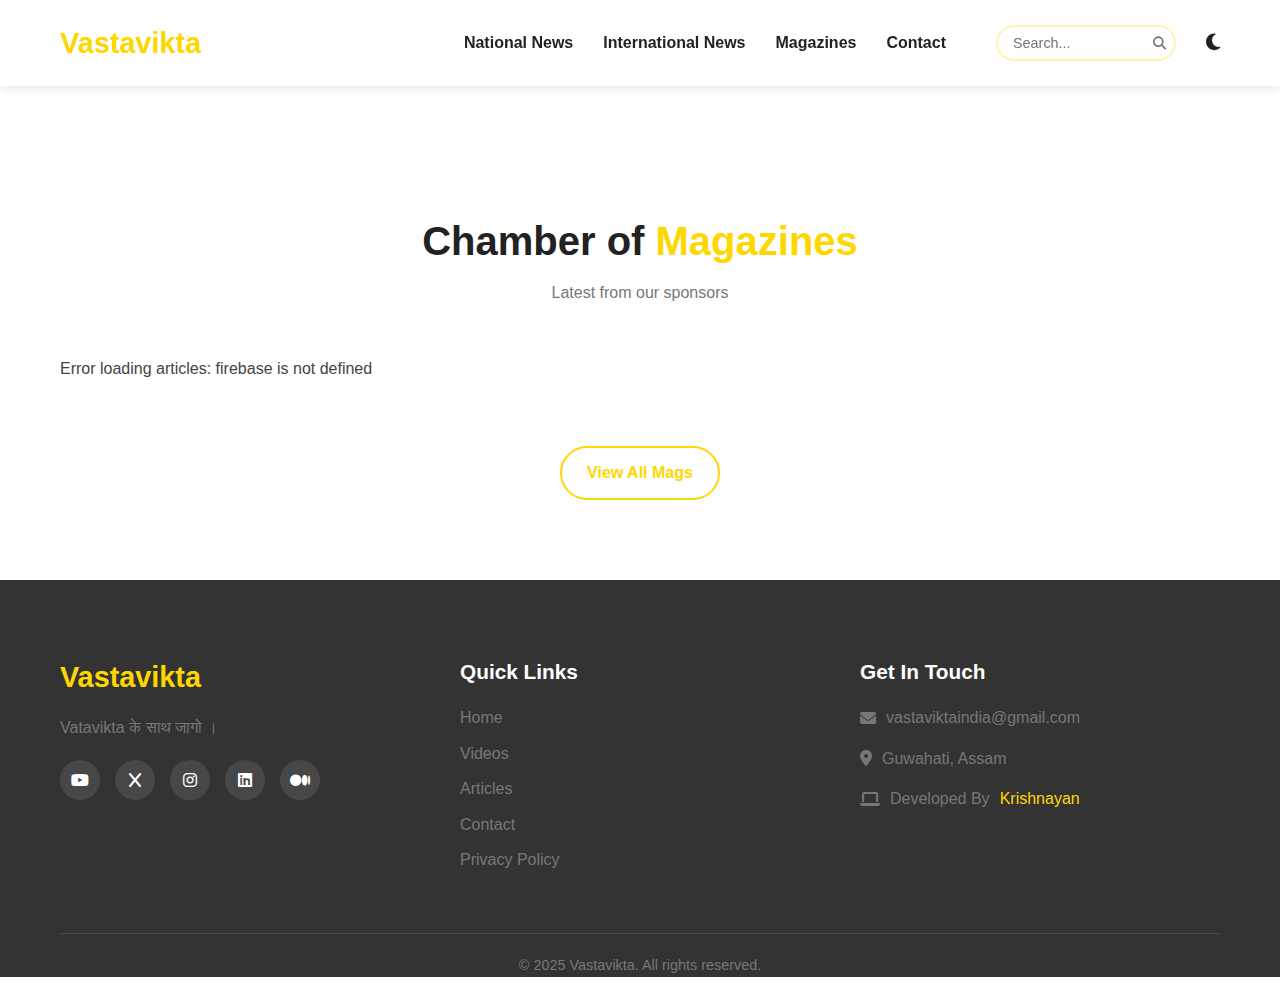
<file: magazines.html>
<!DOCTYPE html>
<html lang="en">
<head>
    <meta charset="UTF-8">
    <meta name="viewport" content="width=device-width, initial-scale=1.0">
    <title>Vastavikta - Home</title>
    <link rel="stylesheet" href="assets/css/styles.css">
    <link rel="stylesheet" href="https://cdnjs.cloudflare.com/ajax/libs/font-awesome/6.4.0/css/all.min.css">
</head>
<body>
    
    <!-- Navbar -->
    <nav class="navbar">
        <div class="container">
            <a href="index.html" class="logo"><span>Vastavikta</span></a>
            <div class="nav-links">
                <a href="national.html" class="nav-link">National News</a>
                <a href="international.html" class="nav-link">International News</a>
                <a href="magazines.html" class="nav-link">Magazines</a>
                <a href="index.html#contact" class="nav-link">Contact</a>
                <div class="search-container">
                    <input type="text" placeholder="Search..." class="search-input">
                    <button class="search-button"><i class="fas fa-search"></i></button>
                </div>
                <div class="theme-toggle">
                    <i class="fas fa-moon"></i>
                </div>
            </div>
            <div class="hamburger">
                <div class="bar"></div>
                <div class="bar"></div>
                <div class="bar"></div>
            </div>
        </div>
    </nav>

    <!-- Spacing -->
    <br>
    <br>

    <!-- Featured Articles Section -->
    <section id="articles" class="featured-articles">
        <div class="container">
            <h2 class="section-title">Chamber of <span>Magazines</span></h2>
            <p class="section-subtitle">Latest from our sponsors</p>
            <div class="article-grid">
                <div class="article-card">
                    <a href="pdfviewer.html" class="article-card">
                    <div class="article-image">
                        <img src="assets/images/magcover1.jpg" alt="Article image"></a>
                    </div>
                    <div class="article-content">
                        <span class="article-category">Sponsor Name</span>
                        <h3 class="article-title">Sponsor Magazine Name</h3>
                        <p class="article-excerpt">Sponsor Magazine Details Sponsor Magazine Details Sponsor Magazine Details Sponsor Magazine Details Sponsor Magazine Details...</p>
                        <div class="article-meta">
                            <span><i class="fas fa-clock"></i> 5 min read</span>
                            <a href="#" class="read-more">Read More <i class="fas fa-arrow-right"></i></a>
                        </div>
                    </div>
                </div>
                
                <div class="article-card">
                    <div class="article-image">
                        <a href="pdfviewer.html" class="article-card">
                        <img src="assets/images/magcover2.jpg" alt="Article image">
                    </div>
                    <div class="article-content">
                        <span class="article-category">Sponsor Name</span>
                        <h3 class="article-title">Sponsor Magazine Name</h3>
                        <p class="article-excerpt">Sponsor Magazine Details Sponsor Magazine Details Sponsor Magazine Details Sponsor Magazine Details Sponsor Magazine Details...</p>
                        <div class="article-meta">
                            <span><i class="fas fa-clock"></i> 7 min read</span>
                            <a href="#" class="read-more">Read More <i class="fas fa-arrow-right"></i></a>
                        </div>
                    </div>
                </div>
                
                <div class="article-card">
                    <div class="article-image">
                        <a href="pdfviewer.html" class="article-card">
                        <img src="assets/images/magcover3.jpg" alt="Article image">
                    </div>
                    <div class="article-content">
                        <span class="article-category">Sponsor Name</span>
                        <h3 class="article-title">Sponsor Magazine Name</h3>
                        <p class="article-excerpt">Sponsor Magazine Details Sponsor Magazine Details Sponsor Magazine Details Sponsor Magazine Details Sponsor Magazine Details...</p>
                        <div class="article-meta">
                            <span><i class="fas fa-clock"></i> 8 min read</span>
                            <a href="#" class="read-more">Read More <i class="fas fa-arrow-right"></i></a>
                        </div>
                    </div>
                </div>
            </div>
            
            <div class="section-footer">
                <a href="#" class="btn btn-secondary">View All Mags</a>
            </div>
        </div>
    </section>

    <!-- Footer -->
    <footer id="contact" class="footer">
        <div class="container">
            <div class="footer-content">
                <div class="footer-about">
                    <h3 class="footer-title"><span>Vastavikta</span></h3>
                    <p class="footer-text">Vatavikta के साथ जागो ।</p>
                    <div class="social-links">
                        <a href="#"><i class="fab fa-youtube"></i></a>
                        <a href="#"><i class="fab fa-x"></i></a>
                        <a href="#"><i class="fab fa-instagram"></i></a>
                        <a href="#"><i class="fab fa-linkedin"></i></a>
                        <a href="#"><i class="fab fa-medium"></i></a>
                    </div>
                </div>
                
                <div class="footer-links">
                    <h4 class="links-title">Quick Links</h4>
                    <ul>
                        <li><a href="#home">Home</a></li>
                        <li><a href="#videos">Videos</a></li>
                        <li><a href="#articles">Articles</a></li>
                        <li><a href="#contact">Contact</a></li>
                        <li><a href="#">Privacy Policy</a></li>
                    </ul>
                </div>
                
                <div class="footer-contact">
                    <h4 class="links-title">Get In Touch</h4>
                    <ul>
                        <li><i class="fas fa-envelope"></i> vastaviktaindia@gmail.com</li>
                        <li><i class="fas fa-map-marker-alt"></i> Guwahati, Assam</li>
                        <li class="footer-links"><i class="fas fa-laptop"></i> Developed By <a href="#"><span>Krishnayan</span></a></li>
                    </ul>
                </div>
            </div>
            
            <div class="footer-bottom">
                <p>&copy; 2025 Vastavikta. All rights reserved.</p>
            </div>
        </div>
    </footer>

    <script src="assets/js/script.js"></script>
</body>
</html>
</file>
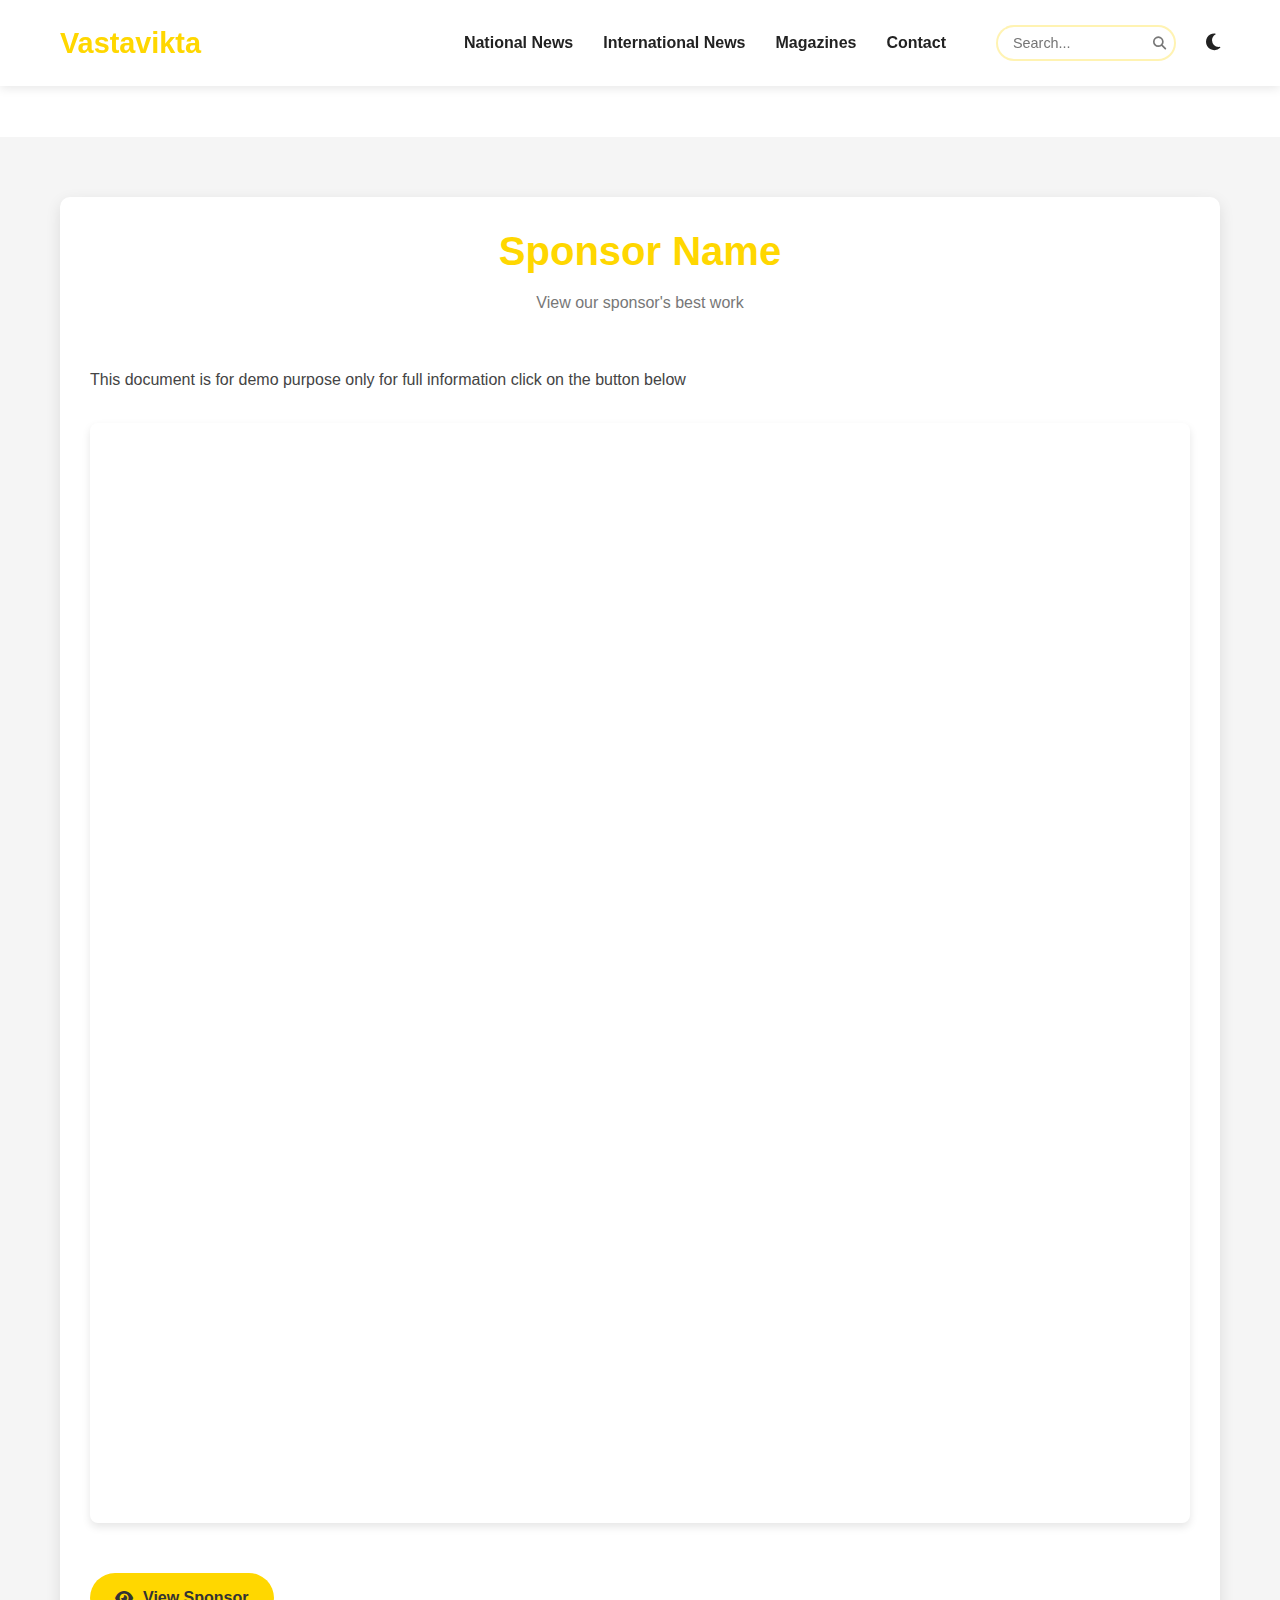
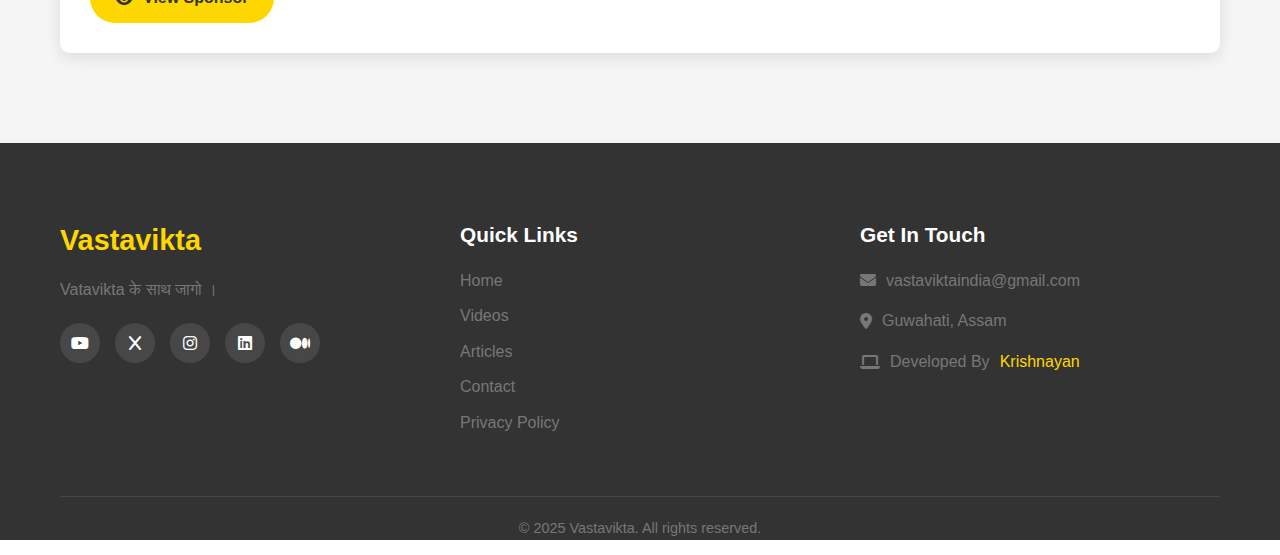
<file: pdfviewer.html>
<!DOCTYPE html>
<html lang="en">
<head>
    <meta charset="UTF-8">
    <meta name="viewport" content="width=device-width, initial-scale=1.0">
    <title>Vastavikta - Home</title>
    <link rel="stylesheet" href="assets/css/styles.css">
    <link rel="stylesheet" href="https://cdnjs.cloudflare.com/ajax/libs/font-awesome/6.4.0/css/all.min.css">
</head>
</head>
<body>

    <!-- Navbar -->
    <nav class="navbar">
        <div class="container">
            <a href="index.html" class="logo"><span>Vastavikta</span></a>
            <div class="nav-links">
                <a href="national.html" class="nav-link">National News</a>
                <a href="international.html" class="nav-link">International News</a>
                <a href="magazines.html" class="nav-link">Magazines</a>
                <a href="index.html#contact" class="nav-link">Contact</a>
                <div class="search-container">
                    <input type="text" placeholder="Search..." class="search-input">
                    <button class="search-button"><i class="fas fa-search"></i></button>
                </div>
                <div class="theme-toggle">
                    <i class="fas fa-moon"></i>
                </div>
            </div>
            <div class="hamburger">
                <div class="bar"></div>
                <div class="bar"></div>
                <div class="bar"></div>
            </div>
        </div>
    </nav>

    <!-- Spacing -->
    <br>
    <br>

    <!-- PDF Viewer Section -->
    <section class="pdf-viewer-section">
        <div class="container">
            <div class="pdf-container">
                <h2 class="section-title"><span>Sponsor Name</span></h2>
                <p class="section-subtitle">View our sponsor's best work</p>
                
                <p class="pdf-description">
                    This document is for demo purpose only for full information click on the button below
                </p>
                
                <!-- PDF Viewer -->
                <div class="pdf-viewer-wrapper">
                    <iframe src="https://drive.google.com/file/d/1PGctiAlKSqOLyITvJwvknvmYDQpYmDz8/preview" frameborder="0" allowfullscreen>
                    </iframe>
                </div>
                
                <!-- Alternative for direct PDF embedding (less reliable) 
                <object data="sample.pdf" type="application/pdf" width="100%" height="600px">
                    <p>Your browser doesn't support PDF viewing. Please <a href="sample.pdf">download the PDF</a> instead.</p>
                </object> -->
                
                <a href="sample.pdf" class="pdf-download-btn" download>
                    <i class="fas fa-eye"></i> View Sponsor
                </a>
            </div>
        </div>
    </section>

    <!-- Footer -->
    <footer id="contact" class="footer">
        <div class="container">
            <div class="footer-content">
                <div class="footer-about">
                    <h3 class="footer-title"><span>Vastavikta</span></h3>
                    <p class="footer-text">Vatavikta के साथ जागो ।</p>
                    <div class="social-links">
                        <a href="#"><i class="fab fa-youtube"></i></a>
                        <a href="#"><i class="fab fa-x"></i></a>
                        <a href="#"><i class="fab fa-instagram"></i></a>
                        <a href="#"><i class="fab fa-linkedin"></i></a>
                        <a href="#"><i class="fab fa-medium"></i></a>
                    </div>
                </div>
                
                <div class="footer-links">
                    <h4 class="links-title">Quick Links</h4>
                    <ul>
                        <li><a href="#home">Home</a></li>
                        <li><a href="#videos">Videos</a></li>
                        <li><a href="#articles">Articles</a></li>
                        <li><a href="#contact">Contact</a></li>
                        <li><a href="#">Privacy Policy</a></li>
                    </ul>
                </div>
                
                <div class="footer-contact">
                    <h4 class="links-title">Get In Touch</h4>
                    <ul>
                        <li><i class="fas fa-envelope"></i> vastaviktaindia@gmail.com</li>
                        <li><i class="fas fa-map-marker-alt"></i> Guwahati, Assam</li>
                        <li class="footer-links"><i class="fas fa-laptop"></i> Developed By <a href="#"><span>Krishnayan</span></a></li>
                    </ul>
                </div>
            </div>
            
            <div class="footer-bottom">
                <p>&copy; 2025 Vastavikta. All rights reserved.</p>
            </div>
        </div>
    </footer>
    <script src="assets/js/script.js"></script>
    <script>    // Additional PDF Viewer functionality
    // Replace the example PDF URL with your actual PDF URL
    const pdfUrl = 'your-document.pdf';
    const pdfViewer = document.querySelector('.pdf-viewer-wrapper iframe');
    
    // Update the PDF viewer source
    if (pdfViewer) {
        pdfViewer.src = `https://drive.google.com/file/d/1PGctiAlKSqOLyITvJwvknvmYDQpYmDz8/preview`;
    }
    
    // Update download link
    const downloadBtn = document.querySelector('.pdf-download-btn');
    if (downloadBtn) {
        downloadBtn.href = pdfUrl;
    }
    
    // Add PDF loading state
    const pdfWrapper = document.querySelector('.pdf-viewer-wrapper');
    if (pdfWrapper) {
        pdfWrapper.insertAdjacentHTML('beforeend', 
            '<div class="pdf-loading" style="position:absolute;top:0;left:0;width:100%;height:100%;display:flex;justify-content:center;align-items:center;background:var(--light-color);">' +
            '<div style="text-align:center;">' +
            '<i class="fas fa-spinner fa-spin" style="font-size:2rem;color:var(--primary-color);margin-bottom:10px;"></i>' +
            '<p>Loading PDF...</p>' +
            '</div></div>');
        
        if (pdfViewer) {
            pdfViewer.onload = function() {
                const loadingElement = pdfWrapper.querySelector('.pdf-loading');
                if (loadingElement) {
                    loadingElement.style.display = 'none';
                }
            };
        }
    }
</script>
</body>

</html>
</file>
<file: assets/css/styles.css>
/* Base Styles */
:root {
    --primary-color: #FFD700;
    --primary-dark: #FFC000;
    --secondary-color: #333333;
    --light-color: #FFFFFF;
    --dark-color: #222222;
    --gray-color: #F5F5F5;
    --text-color: #444444;
    --text-light: #777777;
    --category-title: #000000;
    --shadow: 0 5px 15px rgba(0, 0, 0, 0.1);
    --transition: all 0.3s ease;
}

[data-theme="dark"] {
    --primary-color: #FFD700;
    --primary-dark: #FFC000;
    --secondary-color: #333333;
    --light-color: #222222;
    --dark-color: #FFFFFF;
    --gray-color: #333333;
    --text-color: #EEEEEE;
    --text-light: #777777;
    --category-title: #000000;
    --shadow: 0 5px 15px rgba(0, 0, 0, 0.3);
}

* {
    margin: 0;
    padding: 0;
    box-sizing: border-box;
}

html {
    scroll-behavior: smooth;
}

body {
    font-family: 'Segoe UI', Tahoma, Geneva, Verdana, sans-serif;
    line-height: 1.6;
    color: var(--text-color);
    background-color: var(--light-color);
    transition: var(--transition);
}

.container {
    max-width: 1200px;
    margin: 0 auto;
    padding: 0 20px;
}

section {
    padding: 80px 0;
}

h1, h2, h3, h4 {
    line-height: 1.2;
    margin-bottom: 15px;
}

p {
    margin-bottom: 15px;
}

a {
    text-decoration: none;
    color: inherit;
    transition: var(--transition);
}

ul {
    list-style: none;
}

img {
    max-width: 100%;
    height: auto;
}

.btn {
    display: inline-block;
    padding: 12px 25px;
    border-radius: 30px;
    font-weight: 600;
    text-transform: capitalize;
    transition: var(--transition);
    border: none;
    cursor: pointer;
}

.btn-primary {
    background-color: var(--primary-color);
    color: var(--secondary-color);
}

.btn-primary:hover {
    background-color: var(--primary-dark);
    transform: translateY(-3px);
    box-shadow: var(--shadow);
}

.btn-secondary {
    background-color: transparent;
    color: var(--primary-color);
    border: 2px solid var(--primary-color);
}

.btn-secondary:hover {
    background-color: var(--primary-color);
    color: var(--category-title);
    transform: translateY(-3px);
    box-shadow: var(--shadow);
}

.section-title {
    font-size: 2.5rem;
    text-align: center;
    margin-bottom: 15px;
    position: relative;
    color: var(--dark-color);
}

.section-title span {
    color: var(--primary-color);
}

.section-subtitle {
    text-align: center;
    max-width: 600px;
    margin: 0 auto 50px;
    color: var(--text-light);
}

/* Navbar */
.navbar {
    position: fixed;
    top: 0;
    left: 0;
    width: 100%;
    padding: 20px 0;
    z-index: 1000;
    background-color: var(--light-color);
    box-shadow: 0 2px 10px rgba(0, 0, 0, 0.1);
    transition: var(--transition);
}

.navbar.scrolled {
    padding: 15px 0;
    background-color: rgba(255, 255, 255, 0.95);
    backdrop-filter: blur(10px);
}

[data-theme="dark"] .navbar.scrolled {
    background-color: rgba(34, 34, 34, 0.95);
}

.navbar .container {
    display: flex;
    justify-content: space-between;
    align-items: center;
}

.logo {
    font-size: 1.8rem;
    font-weight: 700;
    color: var(--dark-color);
}

.logo span {
    color: var(--primary-color);
}

.nav-links {
    display: flex;
    align-items: center;
    gap: 30px;
}

.nav-link {
    font-weight: 800;
    position: relative;
    color: var(--dark-color);
}

.nav-link::after {
    content: '';
    position: absolute;
    bottom: -5px;
    left: 0;
    width: 0;
    height: 2px;
    background-color: var(--primary-color);
    transition: var(--transition);
}

.nav-link:hover::after {
    width: 100%;
}

.theme-toggle {
    cursor: pointer;
    font-size: 1.2rem;
    color: var(--dark-color);
    transition: var(--transition);
}

.theme-toggle:hover {
    color: var(--primary-color);
    transform: rotate(30deg);
}

.hamburger {
    display: none;
    cursor: pointer;
    flex-direction: column;
    justify-content: space-between;
    width: 30px;
    height: 20px;
}

.hamburger .bar {
    width: 100%;
    height: 3px;
    background-color: var(--dark-color);
    transition: var(--transition);
}

.hamburger.active .bar:nth-child(1) {
    transform: translateY(8px) rotate(45deg);
}

.hamburger.active .bar:nth-child(2) {
    opacity: 0;
}

.hamburger.active .bar:nth-child(3) {
    transform: translateY(-8px) rotate(-45deg);
}

/* Hero Section */
.hero {
    padding-top: 120px;
    background: linear-gradient(135deg, rgba(255, 215, 0, 0.1) 0%, rgba(255, 255, 255, 0) 100%);
}

.hero .container {
    display: flex;
    align-items: center;
    gap: 50px;
}

.hero-content {
    flex: 1;
    animation: fadeInLeft 1s ease;
}

.hero-image {
    flex: 1;
    animation: fadeInRight 1s ease;
}

.hero-title {
    font-size: 3.5rem;
    color: var(--dark-color);
    margin-bottom: 20px;
}

.hero-title span {
    color: var(--primary-color);
}

.hero-subtitle {
    font-size: 1.5rem;
    color: var(--text-light);
    margin-bottom: 20px;
}

.hero-text {
    font-size: 1.1rem;
    margin-bottom: 30px;
    max-width: 500px;
}

.hero-buttons {
    display: flex;
    gap: 20px;
}

.image-wrapper {
    position: relative;
    border-radius: 20px;
    overflow: hidden;
    box-shadow: var(--shadow);
}

.image-wrapper::before {
    content: '';
    position: absolute;
    top: 0;
    left: 0;
    width: 100%;
    height: 100%;
    background: linear-gradient(45deg, var(--primary-color), rgba(255, 215, 0, 0.3));
    opacity: 0.3;
    z-index: 1;
}

.image-wrapper img {
    display: block;
    width: 100%;
    height: auto;
    transition: var(--transition);
}

.hero-scroll {
    text-align: center;
    margin-top: 50px;
    animation: bounce 2s infinite;
}

.hero-scroll a {
    display: inline-block;
    width: 50px;
    height: 50px;
    line-height: 50px;
    border-radius: 50%;
    background-color: var(--primary-color);
    color: var(--category-title);
    font-size: 1.2rem;
    transition: var(--transition);
}

.hero-scroll a:hover {
    transform: translateY(5px);
    background-color: var(--primary-dark);
}

/* Featured Videos */
.featured-videos {
    background-color: var(--gray-color);
}

.video-grid {
    display: grid;
    grid-template-columns: repeat(auto-fill, minmax(350px, 1fr));
    gap: 30px;
    margin-top: 50px;
}

.video-card {
    background-color: var(--light-color);
    border-radius: 10px;
    overflow: hidden;
    box-shadow: var(--shadow);
    transition: var(--transition);
}

.video-card:hover {
    transform: translateY(-10px);
    box-shadow: 0 15px 30px rgba(0, 0, 0, 0.15);
}

.video-thumbnail {
    position: relative;
    height: 200px;
    overflow: hidden;
}

.video-thumbnail img {
    width: 100%;
    height: 100%;
    object-fit: cover;
    transition: var(--transition);
}

.video-card:hover .video-thumbnail img {
    transform: scale(1.1);
}

.play-button {
    position: absolute;
    top: 50%;
    left: 50%;
    transform: translate(-50%, -50%);
    width: 60px;
    height: 60px;
    background-color: rgba(255, 215, 0, 0.8);
    border-radius: 50%;
    display: flex;
    align-items: center;
    justify-content: center;
    color: var(--secondary-color);
    font-size: 1.5rem;
    opacity: 0;
    transition: var(--transition);
}

.video-card:hover .play-button {
    opacity: 1;
}

.video-content {
    padding: 20px;
}

.video-title {
    font-size: 1.3rem;
    color: var(--dark-color);
}

.video-desc {
    color: var(--text-light);
    margin-bottom: 15px;
}

.video-meta {
    display: flex;
    justify-content: space-between;
    color: var(--text-light);
    font-size: 0.9rem;
}

.video-meta span {
    display: flex;
    align-items: center;
    gap: 5px;
}

.section-footer {
    text-align: center;
    margin-top: 50px;
}

/* Featured Articles */
.article-grid {
    display: grid;
    grid-template-columns: repeat(auto-fill, minmax(350px, 1fr));
    gap: 30px;
    margin-top: 50px;
}

.article-card {
    background-color: var(--light-color);
    border-radius: 10px;
    overflow: hidden;
    box-shadow: var(--shadow);
    transition: var(--transition);
}

.article-card:hover {
    transform: translateY(-10px);
    box-shadow: 0 15px 30px rgba(0, 0, 0, 0.15);
}

.article-image-container {
  margin: 20px 0;
  text-align: center;
}

.article-image-container img {
  max-width: 100%;
  height: auto;
  max-height: 500px;
  border-radius: 8px;
  object-fit: cover;
}

.article-image {
    height: 200px;
    overflow: hidden;
}

.article-image img {
    width: 100%;
    height: 100%;
    object-fit: cover;
    transition: var(--transition);
}

.article-card:hover .article-image img {
    transform: scale(1.1);
}

.article-content {
    padding: 20px;
}

.article-category {
    display: inline-block;
    padding: 5px 15px;
    background-color: var(--primary-color);
    color: var(--category-title);
    border-radius: 30px;
    font-size: 0.8rem;
    font-weight: 600;
    margin-bottom: 15px;
}

.article-title {
    font-size: 1.3rem;
    color: var(--dark-color);
}

.article-excerpt {
    color: var(--text-light);
    margin-bottom: 15px;
}

.article-meta {
    display: flex;
    justify-content: space-between;
    align-items: center;
    color: var(--text-light);
    font-size: 0.9rem;
}

.read-more {
    color: var(--primary-color);
    font-weight: 600;
    display: flex;
    align-items: center;
    gap: 5px;
}

.read-more i {
    transition: var(--transition);
}

.read-more:hover i {
    transform: translateX(5px);
}

/* Footer */
.footer {
    background-color: var(--secondary-color);
    color: var(--light-color);
    padding: 80px 0 0;
}

.footer-content {
    display: grid;
    grid-template-columns: repeat(auto-fit, minmax(250px, 1fr));
    gap: 40px;
    margin-bottom: 50px;
}

.footer-title {
    color: var(--primary-color);
    font-size: 1.8rem;
    margin-bottom: 20px;
}

.footer-title span {
    color: var(--primary-color);
}

.footer-text {
    margin-bottom: 20px;
    color: var(--text-light);
}

.social-links {
    display: flex;
    gap: 15px;
}

.social-links a {
    display: flex;
    align-items: center;
    justify-content: center;
    width: 40px;
    height: 40px;
    border-radius: 50%;
    background-color: rgba(255, 255, 255, 0.1);
    color: var(--light-color);
    transition: var(--transition);
}

.social-links a:hover {
    background-color: var(--primary-color);
    color: var(--secondary-color);
    transform: translateY(-5px);
}

.links-title {
    font-size: 1.3rem;
    margin-bottom: 20px;
    color: #FFFFFF;
}

.footer-links span{
    color: var(--primary-color);
}

.footer-links ul li {
    margin-bottom: 10px;
}

.footer-links ul li a {
    color: var(--text-light);
    transition: var(--transition);
}

.footer-links ul li a:hover {
    color: var(--primary-color);
    padding-left: 5px;
}

.footer-contact ul li {
    display: flex;
    align-items: center;
    gap: 10px;
    margin-bottom: 15px;
    color: var(--text-light);
}

.footer-bottom {
    border-top: 1px solid rgba(255, 255, 255, 0.1);
    padding-top: 20px;
    text-align: center;
    color: var(--text-light);
    font-size: 0.9rem;
}

.footer-credits {
    margin-top: 10px;
}

.footer-credits i {
    color: #ff6b6b;
}

/* Search Bar Styles */
.search-container {
    position: relative;
    display: flex;
    align-items: center;
    margin-left: 20px;
}

.search-input {
    padding: 8px 15px;
    padding-right: 35px;
    border: 2px solid rgba(255, 215, 0, 0.3);
    border-radius: 30px;
    background-color: var(--light-color);
    color: var(--text-color);
    transition: var(--transition);
    width: 180px;
    font-size: 0.9rem;
}

.search-input:focus {
    outline: none;
    border-color: var(--primary-color);
    width: 220px;
}

.search-button {
    position: absolute;
    right: 10px;
    background: transparent;
    border: none;
    color: var(--text-light);
    cursor: pointer;
    transition: var(--transition);
}

.search-input:focus + .search-button {
    color: var(--primary-color);
}

/* Search Highlight Styles */
.search-highlight {
    background-color: var(--primary-color);
    color: var(--category-title);
    padding: 0 2px;
    border-radius: 2px;
}

.first-match {
    background-color: #ff5252;
    color: white;
    padding: 0 2px;
    border-radius: 2px;
    animation: pulse 1s;
}

@keyframes pulse {
    0% { background-color: #ff5252; }
    50% { background-color: #ff8a80; }
    100% { background-color: #ff5252; }
}

/* Mobile Search Styles */
@media (max-width: 768px) {
    .search-container {
        display: none;
        width: 100%;
        margin: 20px 0;
    }
    
    .nav-links.active .search-container {
        display: flex;
    }
    
    .search-input {
        width: 100%;
    }
    
    .search-input:focus {
        width: 100%;
    }
}

        /* PDF Viewer Specific Styles */
        .pdf-viewer-section {
            padding: 60px 0;
            background-color: var(--gray-color);
        }
        
        .pdf-container {
            background-color: var(--light-color);
            border-radius: 10px;
            box-shadow: var(--shadow);
            padding: 30px;
            margin-bottom: 30px;
        }
        
        .pdf-viewer-wrapper {
            position: relative;
            width: 100%;
            padding-bottom: 100%; 
            height: 100%;
            overflow: hidden;
            margin: 30px 0;
            border-radius: 8px;
            box-shadow: 0 4px 8px rgba(0, 0, 0, 0.1);
        }
        
        .pdf-viewer-wrapper iframe {
            position: absolute;
            top: 0;
            left: 0;
            width: 100%;
            height: 100%;
            border: none;
        }
        
        .pdf-download-btn {
            display: inline-flex;
            align-items: center;
            gap: 10px;
            padding: 12px 25px;
            background-color: var(--primary-color);
            color: var(--secondary-color);
            border-radius: 30px;
            font-weight: 600;
            transition: var(--transition);
            margin-top: 20px;
        }
        
        .pdf-download-btn:hover {
            background-color: var(--primary-dark);
            transform: translateY(-3px);
            box-shadow: var(--shadow);
        }
        
        .pdf-meta {
            display: flex;
            justify-content: space-between;
            margin-bottom: 20px;
            color: var(--text-light);
            font-size: 0.9rem;
        }
        
        .pdf-description {
            margin: 20px 0;
            line-height: 1.7;
        }
        
        /* Responsive adjustments */
        @media (max-width: 768px) {
            .pdf-container {
                padding: 20px;
            }
            
            .pdf-meta {
                flex-direction: column;
                gap: 10px;
            }
        }
        
        @media (max-width: 576px) {
            .pdf-viewer-section {
                padding: 40px 0;
            }
            
            .pdf-container {
                padding: 15px;
            }
        }

/* Animations */
@keyframes fadeInLeft {
    from {
        opacity: 0;
        transform: translateX(-50px);
    }
    to {
        opacity: 1;
        transform: translateX(0);
    }
}

@keyframes fadeInRight {
    from {
        opacity: 0;
        transform: translateX(50px);
    }
    to {
        opacity: 1;
        transform: translateX(0);
    }
}

@keyframes bounce {
    0%, 20%, 50%, 80%, 100% {
        transform: translateY(0);
    }
    40% {
        transform: translateY(-20px);
    }
    60% {
        transform: translateY(-10px);
    }
}

/* Responsive Styles */
@media (max-width: 992px) {
    .hero .container {
        flex-direction: column;
        text-align: center;
    }
    
    .hero-buttons {
        justify-content: center;
    }
    
    .hero-text {
        margin-left: auto;
        margin-right: auto;
    }
    
    .hero-image {
        margin-top: 50px;
    }
    
    .section-title {
        font-size: 2.2rem;
    }
}

@media (max-width: 768px) {
    .nav-links {
        position: fixed;
        top: 80px;
        left: -100%;
        width: 100%;
        height: calc(100vh - 80px);
        background-color: var(--light-color);
        flex-direction: column;
        align-items: center;
        justify-content: center;
        gap: 30px;
        transition: var(--transition);
    }
    
    .nav-links.active {
        left: 0;
    }
    
    .hamburger {
        display: flex;
    }
    
    .hero-title {
        font-size: 2.8rem;
    }
    
    .hero-subtitle {
        font-size: 1.3rem;
    }
    
    .section-title {
        font-size: 2rem;
    }
    
    .video-grid, .article-grid {
        grid-template-columns: 1fr;
    }
}

@media (max-width: 576px) {
    .hero-title {
        font-size: 2.2rem;
    }
    
    .hero-subtitle {
        font-size: 1.1rem;
    }
    
    .hero-buttons {
        flex-direction: column;
        gap: 15px;
    }
    
    .section-title {
        font-size: 1.8rem;
    }
    
    section {
        padding: 60px 0;
    }
}

/* Admin Panel Styles */
.admin-panel {
    padding: 80px 0;
}

.article-form {
    background-color: var(--light-color);
    padding: 30px;
    border-radius: 10px;
    box-shadow: var(--shadow);
    max-width: 800px;
    margin: 0 auto;
}

.form-group {
    margin-bottom: 25px;
}

.form-group label {
    display: block;
    margin-bottom: 8px;
    font-weight: 600;
    color: var(--dark-color);
}

.form-group input,
.form-group select,
.form-group textarea {
    width: 100%;
    padding: 12px 15px;
    border: 1px solid #ddd;
    border-radius: 5px;
    font-family: inherit;
    font-size: 1rem;
    transition: var(--transition);
}

.form-group input:focus,
.form-group select:focus,
.form-group textarea:focus {
    outline: none;
    border-color: var(--primary-color);
    box-shadow: 0 0 0 3px rgba(255, 215, 0, 0.2);
}

.status-message {
    margin-top: 20px;
    font-weight: 600;
}

/* Article Detail Styles */
.article-detail {
    padding: 80px 0;
}

.article-header {
    text-align: center;
    margin-bottom: 40px;
}

.article-category {
    display: inline-block;
    padding: 5px 15px;
    background-color: var(--primary-color);
    color: var(--category-title);
    border-radius: 30px;
    font-size: 0.9rem;
    font-weight: 600;
    margin-bottom: 20px;
}

.article-title {
    font-size: 2.5rem;
    margin-bottom: 30px;
    color: var(--dark-color);
}

.article-featured-image {
    width: 100%;
    max-height: 500px;
    object-fit: cover;
    border-radius: 10px;
    margin-bottom: 30px;
    box-shadow: var(--shadow);
}

.article-body {
    max-width: 800px;
    margin: 0 auto;
    line-height: 1.8;
    font-size: 1.1rem;
}

.article-body p {
    margin-bottom: 25px;
}

.article-body img {
    max-width: 100%;
    height: auto;
    border-radius: 8px;
    margin: 20px 0;
}

.article-body h2,
.article-body h3 {
    margin-top: 40px;
    margin-bottom: 20px;
    color: var(--dark-color);
}

.article-body blockquote {
    border-left: 4px solid var(--primary-color);
    padding-left: 20px;
    margin: 30px 0;
    font-style: italic;
    color: var(--text-light);
}

.article-body ul,
.article-body ol {
    margin: 20px 0;
    padding-left: 30px;
}

.article-body li {
    margin-bottom: 10px;
}

.article-footer {
    text-align: center;
    margin-top: 50px;
}

/* Responsive adjustments */
@media (max-width: 768px) {
    .article-title {
        font-size: 2rem;
    }
    
    .article-body {
        font-size: 1rem;
    }
}
/* Main container */
.admin-container {
    display: flex;
    flex-direction: column;
    min-height: 100vh;
}

/* Navbar stays fixed at top */
.navbar {
    position: sticky;
    top: 0;
    z-index: 1000;
}

/* Auth and admin panels fill remaining space */
.auth-container, 
.admin-panel {
    flex: 1;
    display: flex;
    flex-direction: column;
}

/* Login form centering */
.auth-container {
    justify-content: center;
    align-items: center;
    padding: 20px;
    background: var(--gray-color);
}

/* Admin panel content */
.admin-panel .container {
    flex: 1;
    padding-top: 40px;
    padding-bottom: 40px;
}
/* Status Messages */
.status-message {
    margin-top: 15px;
    padding: 10px;
    border-radius: 5px;
    text-align: center;
}

.status-message.success {
    background-color: #d4edda;
    color: #155724;
}

.status-message.error {
    background-color: #f8d7da;
    color: #721c24;
}
</file>
